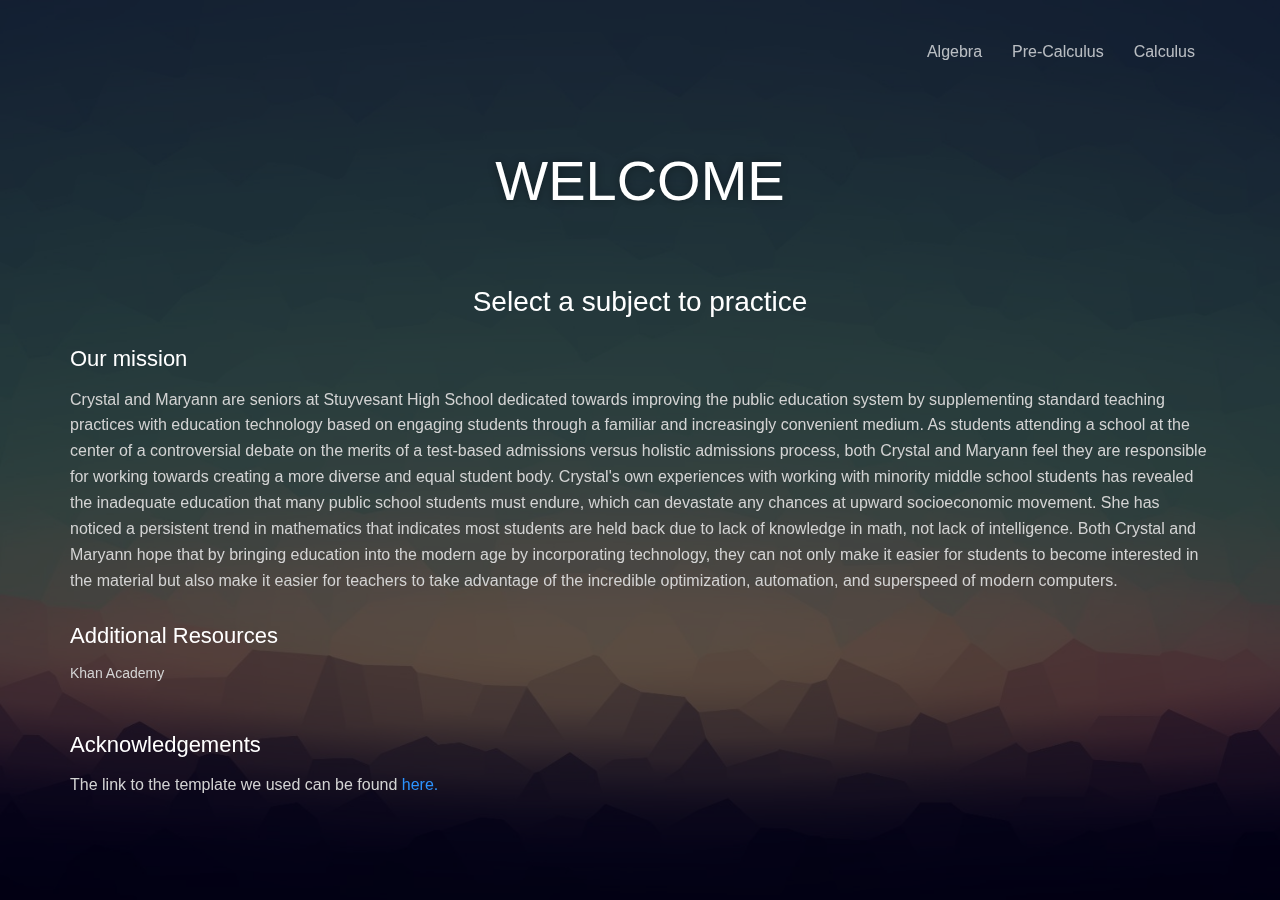
<file: templates/welcome.html>
<!doctype html>
<html lang="en">
<head>
	<meta charset="utf-8" />
	<meta http-equiv="X-UA-Compatible" content="IE=edge,chrome=1" />

    <meta content='width=device-width, initial-scale=1.0, maximum-scale=1.0, user-scalable=0' name='viewport' />
    <meta name="viewport" content="width=device-width" />

    <title>Home </title>

    <link href="/static/bootstrap.css" rel="stylesheet" />
	<link href="/static/coming-sssoon.css" rel="stylesheet" />

    <!--     Fonts     -->
    <link href="http://netdna.bootstrapcdn.com/font-awesome/4.1.0/css/font-awesome.css" rel="stylesheet">
    <link href='http://fonts.googleapis.com/css?family=Grand+Hotel' rel='stylesheet' type='text/css'>
		<link rel="stylesheet" href="https://use.fontawesome.com/releases/v5.8.1/css/all.css" integrity="sha384-50oBUHEmvpQ+1lW4y57PTFmhCaXp0ML5d60M1M7uH2+nqUivzIebhndOJK28anvf" crossorigin="anonymous">

</head>

<body>
<div class="main" style="background-image: url('/static/images/default.jpg')">

<!--    Change the image source '/images/default.jpg' with your favourite image.     -->

    <div class="cover black" data-color="black"></div>

<!--   You can change the black color for the filter with those colors: blue, green, red, orange       -->

    <div class="container">
<!--  H1 can have 2 designs: "logo" and "logo cursive"           -->

        <div class="content">
            <h1 class="logo" style="margin-top: 150px;">WELCOME</h1>
						<br><br>
						<center>
						<h3 class="info-text" style="color:white">Select a subject to practice</h3>
					</center>
						<h4 class="info-text" style="color:white">Our mission</h3>
							<p style="color:lightgray"> Crystal and Maryann are seniors at Stuyvesant High School dedicated towards improving the public education system by supplementing standard teaching practices with education technology based on engaging students through a familiar and increasingly convenient medium.
As students attending a school at the center of a controversial debate on the merits of a test-based admissions versus holistic admissions process, both Crystal and Maryann feel they are responsible for working towards creating a more diverse and equal student body. Crystal's own experiences with working with minority middle school students has revealed the inadequate education that many public school students must endure, which can devastate any chances at upward socioeconomic movement. She has noticed a persistent trend in mathematics that indicates most students are held back due to lack of knowledge in math, not lack of intelligence.
Both Crystal and Maryann hope that by bringing education into the modern age by incorporating technology, they can not only make it easier for students to become interested in the material but also make it easier for teachers to take advantage of the incredible optimization, automation, and superspeed of modern computers.

</p>
<h4 class="info-text" style="color:white">Additional Resources</h3>
	<a href="https://www.khanacademy.org/" style="color:lightgray; text-decoration:none;">Khan Academy</a>

	<br><br><h4 class="info-text" style="color:white;">Acknowledgements</h4> <p style="color:lightgray;">The link to the template we used can be found <a href="https://www.creative-tim.com/product/coming-sssoon-page">here.</a></p> <br>
        </div>
    </div>
    <div class="footer">
    </div>
 </div>
 <nav class="navbar navbar-transparent navbar-fixed-top" role="navigation">
   <div class="container">
     <!-- Brand and toggle get grouped for better mobile display -->
     <div class="navbar-header">
       <button type="button" class="navbar-toggle" data-toggle="collapse" data-target="#bs-example-navbar-collapse-1">
         <span class="sr-only">Toggle navigation</span>
         <span class="icon-bar"></span>
         <span class="icon-bar"></span>
         <span class="icon-bar"></span>
       </button>
     </div>

     <!-- Collect the nav links, forms, and other content for toggling -->
     <div class="collapse navbar-collapse" id="bs-example-navbar-collapse-1">
       <!--<ul class="nav navbar-nav">
          <li class="dropdown">
               <a href="#" class="dropdown-toggle" data-toggle="dropdown">
                 <img src="images/flags/US.png"/>
                 English(US)
                 <b class="caret"></b>
               </a>
               <ul class="dropdown-menu">
                 <li><a href="#"><img src="images/flags/DE.png"/> Deutsch</a></li>
                 <li><a href="#"><img src="images/flags/GB.png"/> English(UK)</a></li>
                 <li><a href="#"><img src="images/flags/FR.png"/> Français</a></li>
                 <li><a href="#"><img src="images/flags/RO.png"/> Română</a></li>
                 <li><a href="#"><img src="images/flags/IT.png"/> Italiano</a></li>

                 <li class="divider"></li>
                 <li><a href="#"><img src="images/flags/ES.png"/> Español <span class="label label-default">soon</span></a></li>
                 <li><a href="#"><img src="images/flags/BR.png"/> Português <span class="label label-default">soon</span></a></li>
                 <li><a href="#"><img src="images/flags/JP.png"/> 日本語 <span class="label label-default">soon</span></a></li>
                 <li><a href="#"><img src="images/flags/TR.png"/> Türkçe <span class="label label-default">soon</span></a></li>

               </ul>
         </li>

       </ul>-->
       <ul class="nav navbar-nav navbar-right">
				 <li>
 						<a href="/">
 				<i class="fas fa-home"></i>
 			</a></li>
             <li>
                 <a href="algebra">
                     <i class="fas fa-superscript"></i>
                     Algebra
                 </a>
             </li>
 						<li>
 							 <a href="conic">
 									 <i class="fas fa-wave-square"></i>
 									 Pre-Calculus
 							 </a>
 					 </li>
              <li>
                 <a href="calculus">
                     <i class="fas fa-frog"></i>
                     Calculus
                 </a>
             </li>
        </ul>

     </div><!-- /.navbar-collapse -->
   </div><!-- /.container -->
 </nav>
 </body>
   <script src="/static/jquery-1.10.2.js" type="text/javascript"></script>
   <script src="/static/bootstrap.min.js" type="text/javascript"></script>

</html>
</file>
<file: static/coming-sssoon.css>
/*!

 =========================================================
 * Coming Sssoon Page - v1.3.2
 =========================================================

 * Product Page: https://www.creative-tim.com/product/coming-sssoon-page
 * Copyright 2017 Creative Tim (http://www.creative-tim.com)
 * Licensed under MIT (https://github.com/creativetimofficial/coming-sssoon-page/blob/master/LICENSE.md)

 =========================================================

 * The above copyright notice and this permission notice shall be included in all copies or substantial portions of the Software.
 */

body{

}
.form-control::-moz-placeholder{
   color: #DDDDDD;
   opacity: 1;
}
.form-control:-moz-placeholder{
   color: #DDDDDD;
   opacity: 1;
}
.form-control::-webkit-input-placeholder{
   color: #DDDDDD;
   opacity: 1;
}
.form-control:-ms-input-placeholder{
   color: #DDDDDD;
   opacity: 1;
}
/*     General overwrite     */
a{
    color: #2C93FF;
}
a:hover, a:focus {
    color: #1084FF;
}
a:focus, a:active,
button::-moz-focus-inner,
input[type="reset"]::-moz-focus-inner,
input[type="button"]::-moz-focus-inner,
input[type="submit"]::-moz-focus-inner,
select::-moz-focus-inner,
input[type="file"] > input[type="button"]::-moz-focus-inner {
    outline : 0;
}

/*           Font Smoothing      */

h1, .h1, h2, .h2, h3, .h3, h4, .h4, h5, .h5, h6, .h6, p, .navbar, .brand, .btn-simple{
    -moz-osx-font-smoothing: grayscale;
    -webkit-font-smoothing: antialiased;
}

/*           Typography          */

h1, .h1, h2, .h2, h3, .h3, h4, .h4{
    font-weight: 400;
    margin: 30px 0 15px;
}

h1, .h1 {
    font-size: 52px;
}
h2, .h2{
    font-size: 36px;
}
h3, .h3{
    font-size: 28px;
    margin: 20px 0 10px;
}
h4, .h4{
    font-size: 22px;
}
h5, .h5 {
    font-size: 16px;
}
h6, .h6{
    font-size: 14px;
    font-weight: bold;
    text-transform: uppercase;
}
p{
    font-size: 16px;
    line-height: 1.6180em;
}
h1 small, h2 small, h3 small, h4 small, h5 small, h6 small, .h1 small, .h2 small, .h3 small, .h4 small, .h5 small, .h6 small, h1 .small, h2 .small, h3 .small, h4 .small, h5 .small, h6 .small, .h1 .small, .h2 .small, .h3 .small, .h4 .small, .h5 .small, .h6 .small {
    color: #999999;
    font-weight: 300;
    line-height: 1;
}
h1 small, h2 small, h3 small, h1 .small, h2 .small, h3 .small {
    font-size: 60%;
}

/*           Animations              */
.form-control, .input-group-addon{
    -webkit-transition: all 300ms linear;
    -moz-transition: all 300ms linear;
    -o-transition: all 300ms linear;
    -ms-transition: all 300ms linear;
    transition: all 300ms linear;
}


.btn{
    border-width: 2px;
    background-color: rgba(0,0,0,.0);
    font-weight: 400;
    opacity: 0.8;
    padding: 8px 16px;
}
.btn-round{
    border-width: 1px;
    border-radius: 30px !important;
    opacity: 0.79;
    padding: 9px 18px;
}
.btn-sm, .btn-xs {
    border-radius: 3px;
    font-size: 12px;
    line-height: 1.5;
    padding: 5px 10px;
}
.btn-xs {
    padding: 1px 5px;
}
.btn-lg{
   border-radius: 6px;
   font-size: 18px;
   font-weight: 400;
   padding: 14px 60px;
}
.btn-wd {
    min-width: 140px;
}
.btn-default{
    color: #777777;
    border-color: #999999
}
.btn-primary {
    color: #3472F7;
    border-color: #3472F7;
}
.btn-info{
     color: #2C93FF;
    border-color: #2C93FF;
}
.btn-success{
    color: #05AE0E;
    border-color: #05AE0E;
}
.btn-warning{
    color: #FF9500;
    border-color: #FF9500;
}
.btn-danger{
    color: #FF3B30;
    border-color: #FF3B30;
}
.btn:hover{
    background-color: rgba(0,0,0,.0);
    opacity: 1;
}
.btn-primary:hover, .btn-primary:focus, .btn-primary:active, .btn-primary.active, .open .dropdown-toggle.btn-primary {
    color: #1D62F0;
    border-color: #1D62F0;
    background-color: rgba(0,0,0,.0);
}
.btn-info:hover, .btn-info:focus, .btn-info:active, .btn-info.active, .open .dropdown-toggle.btn-info {
    color: #1084FF;
    border-color: #1084FF;
    background-color: rgba(0,0,0,.0);
}
.btn-success:hover, .btn-success:focus, .btn-success:active, .btn-success.active, .open .dropdown-toggle.btn-success {
    color: #049F0C;
    border-color: #049F0C;
    background-color: rgba(0,0,0,.0);
}
.btn-warning:hover, .btn-warning:focus, .btn-warning:active, .btn-warning.active, .open .dropdown-toggle.btn-warning {
    color: #ED8D00;
    border-color: #ED8D00;
    background-color: rgba(0,0,0,.0);
}
.btn-danger:hover, .btn-danger:focus, .btn-danger:active, .btn-danger.active, .open .dropdown-toggle.btn-danger {
    color: #EE2D20;
    border-color: #EE2D20;
    background-color: rgba(0,0,0,.0);
}
.btn-default:hover, .btn-default:focus, .btn-default:active, .btn-default.active, .open .dropdown-toggle.btn-default {
    color: #666666;
    border-color: #888888;
    background-color: rgba(0,0,0,.0);
}
.btn:active, .btn.active {
    background-image: none;
    box-shadow: none;

}
.btn.disabled, .btn[disabled], fieldset[disabled] .btn {
    opacity: 0.45;
}
.btn-primary.disabled, .btn-primary[disabled], fieldset[disabled] .btn-primary, .btn-primary.disabled:hover, .btn-primary[disabled]:hover, fieldset[disabled] .btn-primary:hover, .btn-primary.disabled:focus, .btn-primary[disabled]:focus, fieldset[disabled] .btn-primary:focus, .btn-primary.disabled:active, .btn-primary[disabled]:active, fieldset[disabled] .btn-primary:active, .btn-primary.disabled.active, .btn-primary.active[disabled], fieldset[disabled] .btn-primary.active {
    background-color: rgba(0, 0, 0, 0);
    border-color: #3472F7;
}
.btn-info.disabled, .btn-info[disabled], fieldset[disabled] .btn-info, .btn-info.disabled:hover, .btn-info[disabled]:hover, fieldset[disabled] .btn-info:hover, .btn-info.disabled:focus, .btn-info[disabled]:focus, fieldset[disabled] .btn-info:focus, .btn-info.disabled:active, .btn-info[disabled]:active, fieldset[disabled] .btn-info:active, .btn-info.disabled.active, .btn-info.active[disabled], fieldset[disabled] .btn-info.active {
    background-color: rgba(0, 0, 0, 0);
    border-color: #2C93FF;
}
.btn-success.disabled, .btn-success[disabled], fieldset[disabled] .btn-success, .btn-success.disabled:hover, .btn-success[disabled]:hover, fieldset[disabled] .btn-success:hover, .btn-success.disabled:focus, .btn-success[disabled]:focus, fieldset[disabled] .btn-success:focus, .btn-success.disabled:active, .btn-success[disabled]:active, fieldset[disabled] .btn-success:active, .btn-success.disabled.active, .btn-success.active[disabled], fieldset[disabled] .btn-success.active {
    background-color: rgba(0, 0, 0, 0);
    border-color: #05AE0E;
}
.btn-danger.disabled, .btn-danger[disabled], fieldset[disabled] .btn-danger, .btn-danger.disabled:hover, .btn-danger[disabled]:hover, fieldset[disabled] .btn-danger:hover, .btn-danger.disabled:focus, .btn-danger[disabled]:focus, fieldset[disabled] .btn-danger:focus, .btn-danger.disabled:active, .btn-danger[disabled]:active, fieldset[disabled] .btn-danger:active, .btn-danger.disabled.active, .btn-danger.active[disabled], fieldset[disabled] .btn-danger.active {
    background-color: rgba(0, 0, 0, 0);
    border-color: #FF3B30;
}
.btn-warning.disabled, .btn-warning[disabled], fieldset[disabled] .btn-warning, .btn-warning.disabled:hover, .btn-warning[disabled]:hover, fieldset[disabled] .btn-warning:hover, .btn-warning.disabled:focus, .btn-warning[disabled]:focus, fieldset[disabled] .btn-warning:focus, .btn-warning.disabled:active, .btn-warning[disabled]:active, fieldset[disabled] .btn-warning:active, .btn-warning.disabled.active, .btn-warning.active[disabled], fieldset[disabled] .btn-warning.active {
    background-color: rgba(0, 0, 0, 0);
    border-color: #FF9500;
}


/*           Buttons fill .btn-fill           */
.btn-fill{
    color: #FFFFFF;
    opacity: 1;
}
.btn-fill:hover, .btn-fill:active, .btn-fill:focus{
    color: #FFFFFF;
}
.btn-default.btn-fill{
    background-color: #999999;
    border-color: #999999
}
.btn-primary.btn-fill{
    background-color: #3472F7;
    border-color: #3472F7;
}
.btn-info.btn-fill{
    background-color: #2C93FF;
    border-color: #2C93FF;
}
.btn-success.btn-fill{
    background-color: #05AE0E;
    border-color: #05AE0E;
}
.btn-warning.btn-fill{
   background-color: #FF9500;
   border-color: #FF9500;
}
.btn-danger.btn-fill{
    background-color: #FF3B30;
    border-color: #FF3B30;
}
.btn-default.btn-fill:hover, .btn-default.btn-fill:focus, .btn-default.btn-fill:active, .btn-default.btn-fill.active, .open .dropdown-toggle.btn-fill.btn-default {
    background-color: #888888;
    border-color: #888888;
}
.btn-primary.btn-fill:hover, .btn-primary.btn-fill:focus, .btn-primary.btn-fill:active, .btn-primary.btn-fill.active, .open .dropdown-toggle.btn-primary.btn-fill{
    border-color: #1D62F0;
    background-color: #1D62F0;
}
.btn-info.btn-fill:hover, .btn-info.btn-fill:focus, .btn-info.btn-fill:active, .btn-info.btn-fill.active, .open .dropdown-toggle.btn-info.btn-fill {
    background-color: #1084FF;
    border-color: #1084FF;
}
.btn-success.btn-fill:hover, .btn-success.btn-fill:focus, .btn-success.btn-fill:active, .btn-success.btn-fill.active, .open .dropdown-toggle.btn-fill.btn-success {
    background-color: #049F0C;
    border-color: #049F0C;
}
.btn-warning.btn-fill:hover, .btn-warning.btn-fill:focus, .btn-warning.btn-fill:active, .btn-warning.btn-fill.active, .open .dropdown-toggle.btn-fill.btn-warning {
    background-color: #ED8D00;
    border-color: #ED8D00;
}
.btn-danger.btn-fill:hover, .btn-danger.btn-fill:focus, .btn-danger.btn-fill:active, .btn-danger.btn-fill.active, .open .dropdown-toggle.btn-danger.btn-fill {
    background-color: #EE2D20;
    border-color: #EE2D20;
}

/*          End Buttons fill          */

.btn-simple{
    font-weight: 600;
    border: 0;
    padding: 10px 18px;
}
.btn-simple.btn-xs{
    padding: 3px 5px;
}
.btn-simple.btn-sm{
    padding: 7px 10px;
}
.btn-simple.btn-lg{
   padding: 16px 60px;
}
.btn-round.btn-xs{
    padding: 2px 5px;
}
.btn-round.btn-sm{
    padding: 6px 10px;
}
.btn-round.btn-lg{
    padding: 15px 60px;
}


/*             Inputs               */
.form-control {
    background-color: #FFFFFF;
    border: 1px solid #E3E3E3;
    border-radius: 4px;
    box-shadow: none;
    color: #444444;
    height: 38px;
    padding: 6px 16px;
}

.form-control:focus {
    background-color: #FFFFFF;
    border: 1px solid #9A9A9A;
    box-shadow: none;
    outline: 0 none;
}
.form-control + .form-control-feedback{
    border-radius: 6px;
    font-size: 14px;
    padding: 0 12px 0 0;
    position: absolute;
    right: 25px;
    top: 13px;
    vertical-align: middle;
}
.form-control.transparent{
    background-color: rgba(255, 255, 255, 0.07);
    border: 1px solid rgba(238, 238, 238, 0.27);
    color: #FFFFFF;
}
.form-control.transparent:focus{
    border-color: #FFFFFF;

}
.input-lg{
    height: 56px;
    padding: 10px 16px;
}

/*           Navigation Bar             */
.navbar{
    border: 0 none;
    transition: all 0.4s;
    -webkit-transition: all 0.4s;
    font-size: 16px;
}
.navbar-default {
    background-color: #D9D9D9;

}
.navbar .navbar-brand {
    font-weight: 600;
    margin-top: 5px;
    margin-bottom: 5px;
    font-size: 20px;
}
.navbar-nav > li > a {
    margin-top: 13px;
    margin-bottom: 13px;
    padding-bottom: 12px;
    padding-top: 12px;
    font-size: 16px;
}
.navbar-nav > li > a [class^="fa"]{
    font-size: 22px;
}
.navbar-brand{
    padding: 20px 15px;
}

.navbar .btn{
    margin-top: 8px;
    margin-bottom: 8px;
}
.navbar-default:not(.navbar-transparent) {
    background-color: rgba(255, 255, 255, 0.96);
    border-bottom: 1px solid rgba(0, 0, 0, 0.1);
}
.navbar-transparent{
    padding-top: 15px;
    background-color: rgba(0,0,0,.0);
}
.navbar-transparent .navbar-brand, [class*="navbar-ct"] .navbar-brand{
    color: #FFFFFF;
    opacity: 0.95;
}
.navbar-transparent .navbar-brand:hover, .navbar-transparent .navbar-brand:focus {
    background-color: rgba(0, 0, 0, 0);
    color: #5E5E5E;
}
.navbar-transparent .nav .caret{
    border-bottom-color: #FFFFFF;
    border-top-color: #FFFFFF;
}
.navbar-transparent .navbar-nav > li > a, [class*="navbar-ct"] .navbar-nav > li > a{
    color: #FFFFFF;
    border-color: #FFFFFF;
    opacity: 0.7;
}
.navbar-transparent .navbar-brand:hover, .navbar-transparent .navbar-brand:focus, [class*="navbar-ct"] .navbar-brand:hover, [class*="navbar-ct"] .navbar-brand:focus {
    background-color: rgba(0, 0, 0, 0);
    color: #FFFFFF;
    opacity: 1;
}
.navbar-default .navbar-nav > .active > a, .navbar-default .navbar-nav > .active > a:hover, .navbar-default .navbar-nav > .active > a:focus, .navbar-default .navbar-nav > li > a:hover, .navbar-default .navbar-nav > li > a:focus {
    background-color: rgba(255, 255, 255, 0);
    border-radius: 3px;
    color: #2C93FF;
    opacity: 1;
}
.navbar-default .navbar-nav > .dropdown > a:hover .caret, .navbar-default .navbar-nav > .dropdown > a:focus .caret {
    border-bottom-color: #2C93FF;
    border-top-color: #2C93FF;
}
.navbar-default .navbar-nav > .open > a, .navbar-default .navbar-nav > .open > a:hover, .navbar-default .navbar-nav > .open > a:focus{
    background-color: rgba(255, 255, 255, 0);
    color: #2C93FF;
}
.navbar-transparent .navbar-nav > .active > a, .navbar-transparent .navbar-nav > .active > a:hover, .navbar-transparent .navbar-nav > .active > a:focus, .navbar-transparent .navbar-nav > li > a:hover, .navbar-transparent .navbar-nav > li > a:focus, [class*="navbar-ct"] .navbar-nav > .active > a, [class*="navbar-ct"] .navbar-nav > .active > a:hover, [class*="navbar-ct"] .navbar-nav > .active > a:focus, [class*="navbar-ct"] .navbar-nav > li > a:hover, [class*="navbar-ct"] .navbar-nav > li > a:focus {
    background-color: rgba(255, 255, 255, 0);
    border-radius: 3px;
    color: #FFFFFF;
    opacity: 1;
}
.navbar-transparent .navbar-nav > .dropdown > a .caret, [class*="navbar-ct"] .navbar-nav > .dropdown > a .caret{
    border-bottom-color: #FFFFFF;
    border-top-color: #FFFFFF;
}
.navbar-transparent .navbar-nav > .dropdown > a:hover .caret, .navbar-transparent .navbar-nav > .dropdown > a:focus .caret {
    border-bottom-color: #FFFFFF;
    border-top-color: #FFFFFF;
}
.navbar-transparent .navbar-nav > .open > a, .navbar-transparent .navbar-nav > .open > a:hover, .navbar-transparent .navbar-nav > .open > a:focus {
    background-color: rgba(255, 255, 255, 0);
    color: #FFFFFF;
    opacity: 1;
}
.navbar .btn{
    font-size: 16px;
    margin-top: 13px;
    margin-bottom: 13px;
}
.navbar .btn-default{
    color: #777777;
    border-color: #777777;
}
.navbar-default:not(.navbar-transparent) .btn-default:hover{
    color: #2C93FF;
    border-color: #2C93FF;
}
.navbar-transparent .btn-default, [class*="navbar-ct"] .btn-default{
    color: #FFFFFF;
    border-color: #FFFFFF;
}
[class*="navbar-ct"] .btn-default.btn-fill{
    color: #777777;
    background-color: #FFFFFF;
    opacity: 0.9;
}
[class*="navbar-ct"] .btn-default.btn-fill:hover, [class*="navbar-ct"] .btn-default.btn-fill:focus, [class*="navbar-ct"] .btn-default.btn-fill:active, [class*="navbar-ct"] .btn-default.btn-fill.active, [class*="navbar-ct"] .open .dropdown-toggle.btn-fill.btn-default{
    border-color: #FFFFFF;
    opacity: 1;
}
.navbar-form{
    box-shadow: none;
}
.navbar-form .form-control{
    background-color: rgba(244, 244, 244, 0);
    border-radius: 0;
    border:0;
    height: 22px;
    padding: 0;
    font-size: 16px;
    line-height: 20px;
    color: #777777;
}
.navbar-transparent .navbar-form .form-control, [class*="navbar-ct"] .navbar-form .form-control{
    color: #FFFFFF;
    border: 0;
    border-bottom: 1px solid rgba(255,255,255,.6);
}

.navbar .label{
    background-color: #FFFFFF;
    border: 1px solid #DDDDDD;
    color: #BBBBBB;
    text-transform: uppercase;
}
.dropdown-menu > li > a {
/*     border-bottom: 1px solid #DDDDDD; */
    padding: 6px 15px;
    color: #777777;
}
.dropdown-menu > li:first-child > a{
    border-radius: 10px 10px 0 0;
    padding-top: 12px;
}
.dropdown-menu > li:last-child > a{
    border-bottom: 0 none;
    border-radius: 0 0 10px 10px;
    padding-bottom: 12px;
}
.dropdown-menu > li > a:hover, .dropdown-menu > li > a:focus {
    background-color: #FFFFFF;
    color: #333333;
    opacity: 1;
    text-decoration: none;
}
.dropdown-menu > li > a img{
    margin-right: 5px;
}
.dropdown-menu .divider {
    background-color: #E5E5E5;
    height: 1px;
    margin: 8px 15px;
    overflow: hidden;
}

.navbar-toggle{
    margin-top: 19px;
    margin-bottom: 19px;
    border: 0;
}
.navbar-toggle .icon-bar {
    background-color: #FFFFFF;
}
.navbar-collapse, .navbar-form {
    border-color: rgba(0, 0, 0, 0);
}
.navbar-default .navbar-toggle:hover, .navbar-default .navbar-toggle:focus {
    background-color: rgba(0,0,0,0);
}


@media (min-width: 768px){
    .navbar-form {
        margin-top: 21px;
        margin-bottom: 21px;
        padding-left: 5px;
        padding-right: 5px;
    }
    .navbar-nav > li > .dropdown-menu, .dropdown-menu{
        display: block;
        margin: 0;
        padding: 0;
        z-index: 9000;
        position: absolute;
        -webkit-border-radius: 10px;
        box-shadow: 1px 2px 3px rgba(0, 0, 0, 0.125);
        border-radius: 10px;
        -webkit-box-sizing: border-box;
        -moz-box-sizing: border-box;
        box-sizing: border-box;
        opacity: 0;
        -ms-filter: "alpha(opacity=0)";
        -webkit-filter: alpha(opacity=0);
        -moz-filter: alpha(opacity=0);
        -ms-filter: alpha(opacity=0);
        -o-filter: alpha(opacity=0);
        filter: alpha(opacity=0);
        -webkit-transform: scale(0);
        -moz-transform: scale(0);
        -o-transform: scale(0);
        -ms-transform: scale(0);
        transform: scale(0);
        -webkit-transition: all 300ms cubic-bezier(0.34, 1.61, 0.7, 1);
        -moz-transition: all 300ms cubic-bezier(0.34, 1.61, 0.7, 1);
        -o-transition: all 300ms cubic-bezier(0.34, 1.61, 0.7, 1);
        -ms-transition: all 300ms cubic-bezier(0.34, 1.61, 0.7, 1);
        transition: all 300ms cubic-bezier(0.34, 1.61, 0.7, 1);

    }
    .navbar-nav > li.open > .dropdown-menu, .open .dropdown-menu{
        -webkit-transform-origin: 29px -50px;
        -moz-transform-origin: 29px -50px;
        -o-transform-origin: 29px -50px;
        -ms-transform-origin: 29px -50px;
        transform-origin: 29px -50px;
        -webkit-transform: scale(1);
        -moz-transform: scale(1);
        -o-transform: scale(1);
        -ms-transform: scale(1);
        transform: scale(1);
        opacity: 1;
        -ms-filter: none;
        -webkit-filter: none;
        -moz-filter: none;
        -ms-filter: none;
        -o-filter: none;
        filter: none;
    }
    .dropdown-menu:before{
        border-bottom: 11px solid rgba(0, 0, 0, 0.2);
        border-left: 11px solid rgba(0, 0, 0, 0);
        border-right: 11px solid rgba(0, 0, 0, 0);
        content: "";
        display: inline-block;
        position: absolute;
        left: 100%;
        margin-left: -60%;
        top: -11px;
    }
    .dropdown-menu:after {
        border-bottom: 11px solid #FFFFFF;
        border-left: 11px solid rgba(0, 0, 0, 0);
        border-right: 11px solid rgba(0, 0, 0, 0);
        content: "";
        display: inline-block;
        position: absolute;
        left: 100%;
        margin-left: -60%;
        top: -10px;
    }

}

@media (max-width: 768px){
    .navbar-transparent{
        padding-top: 0px;
        background-color: rgba(0, 0, 0, 0.75);
    }
    .navbar-transparent .navbar-collapse.in .navbar-nav .open .dropdown-menu > li > a:hover, .navbar-transparent .navbar-collapse.in .navbar-nav .open .dropdown-menu > li > a:focus, .navbar-transparent .dropdown-menu > li > a:hover, .navbar-transparent .dropdown-menu > li > a:focus, [class*="navbar-ct"] .dropdown-menu > li > a:hover, [class*="navbar-ct"] .dropdown-menu > li > a:focus{
        color: #FFFFFF;
        background-color: rgba(0,0,0,0);
        opacity: 1;
    }
    .navbar-transparent .navbar-collapse.in .navbar-nav .open .dropdown-menu > li > a, [class*="navbar-ct"] .dropdown-menu > li > a {
        color: #FFFFFF;
        opacity: 0.8;
    }
    .nav .open > a, .nav .open > a:hover, .nav .open > a:focus {
        background-color: rgba(0,0,0,0);
        border-color: #428BCA;
    }
    .navbar-collapse{
        text-align: center;
    }
    .navbar-collapse .navbar-form {
        width: 170px;
        margin: 0 auto;
    }
    .navbar-transparent .dropdown-menu .divider{
        background-color: #434343;
    }

}
.modal-backdrop.in {
    opacity: 0.25;
}


.main{
    background-position: center center;
    background-size: cover;
    height: auto;
    left: 0;
    min-height: 100%;
    min-width: 100%;
    position: absolute;
    top: 0;
    width: auto;
}
.cover{
    position: fixed;
    opacity: 1;
    background-color: rgba(0,0,0,.6);
    left: 0px;
    top: 0px;
    width: 100%;
    height: 100%;
    z-index: 1;
}
.cover.black{
    background-color: rgba(0,0,0,.6);
}
.cover.blue{
    background-color: rgba(5, 31, 60, 0.6);
}
.cover.green{
    background-color: rgba(3, 28, 7, 0.6);
}
.cover.orange{
    background-color: rgba(37, 28, 5, 0.6);
}
.cover.red{
    background-color: rgba(35, 3, 2, 0.66);
}

.blur{
  opacity:0;
}

.logo-container{
    left: 50px;
    position: absolute;
    top: 20px;
     z-index: 3;
}
.logo-container .logo{
    overflow: hidden;
    border-radius: 50%;
    border: 1px solid #333333;
    width: 60px;
    float: left;
}
.logo-container .brand{
    font-size: 18px;
    color: #FFFFFF;
    line-height: 20px;
    float: left;
    margin-left: 10px;
    margin-top: 10px;
    width: 60px
}
.main .logo{
    color: #FFFFFF;
    font-size: 56px;
    font-weight: 300;
    position: relative;
    text-align: center;
    text-shadow: 0 0 10px rgba(0, 0, 0, 0.33);
    z-index: 3;
}
.main .logo.cursive{
    font-family: 'Grand Hotel',cursive;
    font-size: 82px;

}
.main .content{
    position: relative;
    z-index: 4;
}
.main .motto{
    min-height: 140px;
}
.main .motto, .main .subscribe .info-text{
    font-size: 28px;
    color: #FFFFFF;
    text-shadow: 0 1px 4px rgba(0, 0, 0, 0.33);
    text-align: center;
    margin-top: 50px;

}
.main .subscribe .info-text{
    font-size: 18px;
    margin-bottom: 30px;
}
#video_background {
    position: fixed;
    top: 0px;
    right: 0px;
    min-width: 100%;
    min-height: 100%;
    width: auto;
    height: auto;
    z-index: 1;
    overflow: hidden;
    background-image: url('../images/video_bg.png');
    background-position: center center;
    background-size: cover;

}
#video_pattern {
    position: fixed;
    opacity: 0.6;
    background-color: rgba(0,0,0,.45);
    left: 0px;
    top: 0px;
    width: 100%;
    height: 100%;
    z-index: 1;
}

.footer{
    position: relative;
    bottom: 20px;
    right: 0px;
    width: 100%;
    color: #AAAAAA;
    z-index: 4;
    text-align: right;
    margin-top: 50px;
}
.footer a{
    color: #FFFFFF;
}
.footer .heart{
    color: #FF3B30;
}

@media (min-width:219px){
    .main .subscribe .form-group{
        width: auto;
    }
    .main .subscribe .form-inline .btn{
        width: 100%;
    }
}
@media (min-width:768px){
    .main .subscribe .form-inline .btn{
        width: auto;
    }
}
@media (min-width:991px){
    .main .subscribe .form-group{
        width: 190px;
    }
    .footer{
        position: fixed;
        bottom: 20px;
    }
}
@media (min-width:1200px){
    .main .subscribe .form-group{
        width: 250px;
    }
}




/*          For demo purpose         */



.fixed-plugin{
    position: fixed;
    top:0px;
    right: 50px;
    z-index: 1031;
}
.fixed-plugin .fa-cog{
    color: #FFFFFF;
    background-color: rgba(0,0,0,.2);
    padding: 10px;
    border-radius: 0 0 6px 6px;
}
.fixed-plugin .dropdown-menu{
    right: 0;
    left: auto;
}
.fixed-plugin .dropdown-menu:after, .fixed-plugin .dropdown-menu:before{
    right: 10px;
    margin-left: auto;
    left: auto;
}
.fixed-plugin .fa-circle-thin{
    color: #FFFFFF;
}
.fixed-plugin .active .fa-circle-thin{
    color: #00bbff;
}
.fixed-plugin .dropdown-menu > li > a{
    padding-left: 10px;
    padding-right: 10px;
}

.fixed-plugin .dropdown-menu > .active > a, .fixed-plugin .dropdown-menu > .active > a:hover, .fixed-plugin .dropdown-menu > .active > a:focus{
    background: none;
    color: #777777;
}
.fixed-plugin img{
    border-radius: 6px;
    width: 150px;
    max-height: 65px;
    border: 4px solid #FFFFFF;

}
.fixed-plugin .active img, .fixed-plugin a:hover img{
    border-color: #00bbff;
}

.fixed-plugin .btn{
    margin: 10px 15px 0;
    color: #FFFFFF;
}
.fixed-plugin .btn:hover{
    color: #FFFFFF;
}
.fixed-plugin .badge{
    border: 3px solid #FFFFFF;
    border-radius: 50%;
    cursor: pointer;
    display: inline-block;
    height: 23px;
    margin-right: 5px;
    position: relative;
    top: 5px;
    width: 23px;
}
.fixed-plugin .badge.active, .fixed-plugin .badge:hover{
    border-color: #00bbff;
}
.fixed-plugin .badge-black{
    background-color: #333333;
}
.fixed-plugin .badge-blue{
    background-color: #2C93FF;
}
.fixed-plugin .badge-green{
    background-color: #05AE0E;
}
.fixed-plugin .badge-orange{
    background-color: #FF9500;
}
.fixed-plugin .badge-red{
    background-color: #FF3B30;
}

@media (max-width:768px){
    .fixed-plugin{
        top: 80px;
        right: 0px;
    }
    .main .container{
        margin-bottom: 50px;
    }
    #video_background{
        display: none;
    }

}
</file>
